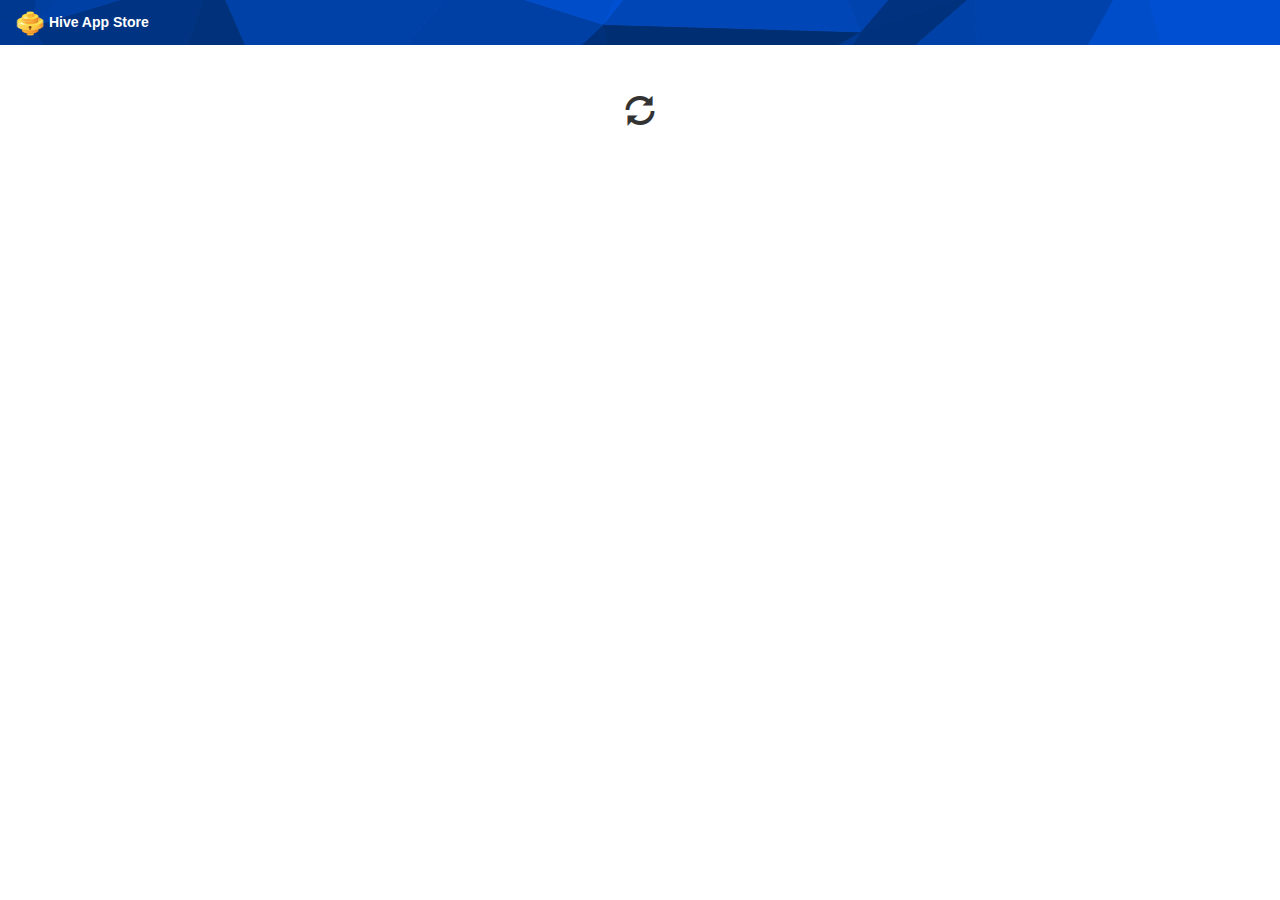
<file: index.html>
<!DOCTYPE html>
<html>
  <head>
    <title>App Store</title>
    <meta name="viewport" content="width=device-width, initial-scale=1">
    <script src="javascripts/hiveapp-api-mock.js"></script>
    <link rel="stylesheet" href="stylesheets/bootstrap.min.css">
    <link rel="stylesheet" href="stylesheets/app-store.css">
  </head>
  <body>
  <nav role="navigation">
    <img src="images/logo.png" alt="logo" onclick="showRegistryChooser()">
    <span>Hive App Store</span>
  </nav>
   <div class="spinner-container text-center">
     <span class="glyphicon glyphicon-refresh spinner"></span>
   </div>
   <div id="registry-chooser" class="text-center">
     Alternative app registry:
     <input type="text" name="registry" id="registry">
     <input type="button" name="refresh" value="Fetch" onclick="switchRegistry()">
   </div>
   <div class="list-group container">
   </div>
   <script src="javascripts/index.js"></script>
  </body>
</html>
</file>
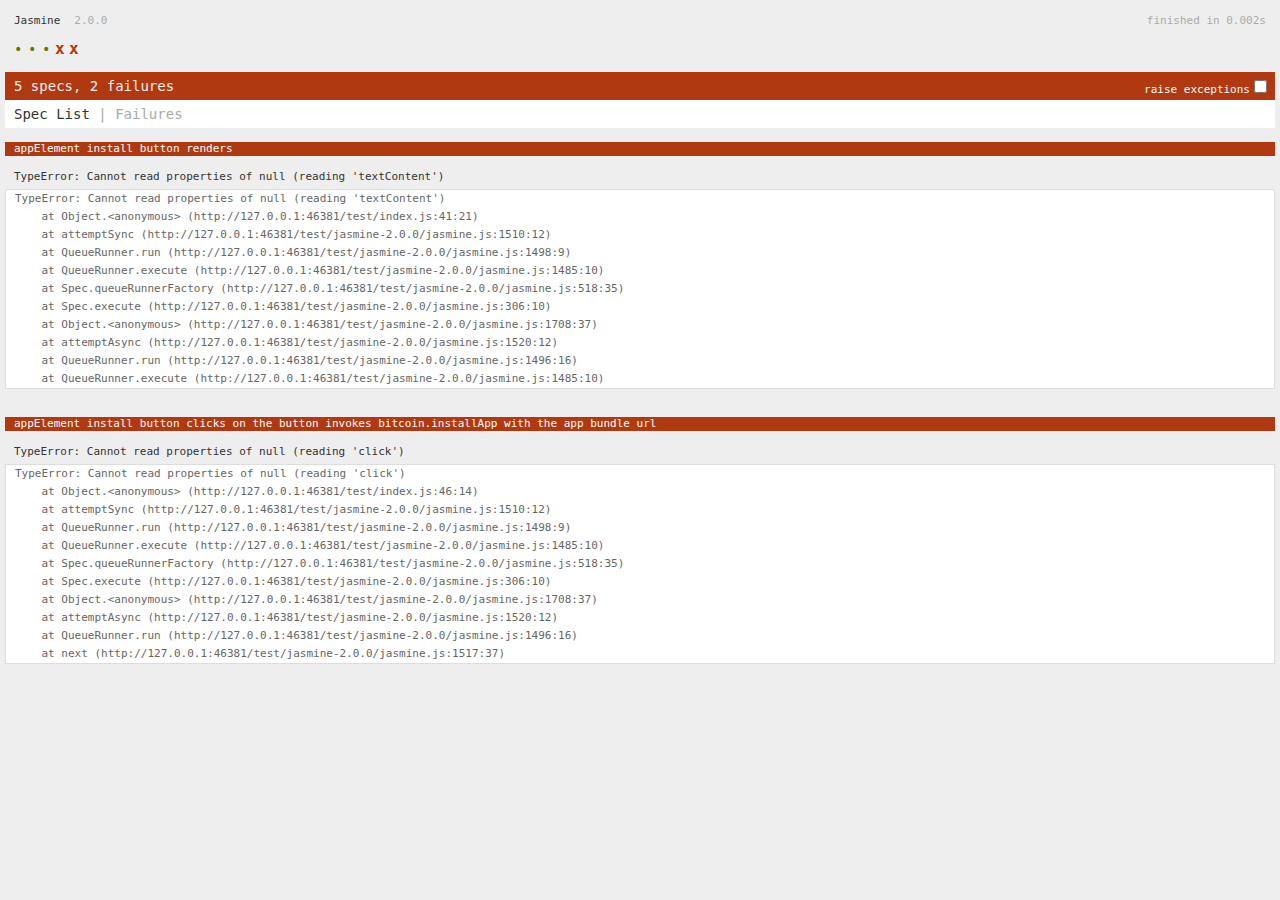
<file: test/SpecRunner.html>
<!DOCTYPE HTML>
<html>
<head>
  <meta http-equiv="Content-Type" content="text/html; charset=UTF-8">
  <title>Jasmine Spec Runner v2.0.0</title>

  <link rel="shortcut icon" type="image/png" href="jasmine-2.0.0/jasmine_favicon.png">
  <link rel="stylesheet" type="text/css" href="jasmine-2.0.0/jasmine.css">

  <script type="text/javascript" src="jasmine-2.0.0/jasmine.js"></script>
  <script type="text/javascript" src="jasmine-2.0.0/jasmine-html.js"></script>
  <script type="text/javascript" src="jasmine-2.0.0/boot.js"></script>
</head>

<body>
   <div class="spinner-container text-center">
     <span class="glyphicon glyphicon-refresh spinner"></span>
   </div>
   <div class="list-group container">
   </div>

  <!-- include source files here... -->
  <script type="text/javascript" src="../javascripts/hiveapp-api-mock.js"></script>
  <script type="text/javascript" src="../javascripts/index.js"></script>

  <!-- include spec files here... -->
  <script type="text/javascript" src="SpecHelper.js"></script>
  <script type="text/javascript" src="index.js"></script>

</body>
</html>
</file>
<file: stylesheets/app-store.css>
nav{
  background: url(../images/header_bg.png);
  width: 100%;
  line-height: 45px;
  padding-left: 15px;
  padding-right: 15px;
  color: white;
  font-weight: bold;
}

nav img {
  width: 30px;
}

.media img {
  border-radius: 10px;
  overflow: hidden;
}

.media-body, .media-heading {
  text-overflow: ellipsis;
  overflow: hidden;
}

.media-heading {
  white-space: nowrap;
  margin: 0;
  padding-bottom: 2px;
}

.media-body {
  display: -webkit-box;
  -webkit-box-orient: vertical;
  -webkit-line-clamp: 2;
  line-height: 16px;     /* fallback */
  max-height: 4em;      /* fallback */
}

.list-group-item.row {
  padding: 15px;
}

.list-group-item.row button {
  min-width: 75px;
}

.btn.btn-empty {
  background: transparent;
}

.spinner-container {
  margin-top: 50px;
}

.spinner {
  font-size: 30px;
  -webkit-animation-name: rotateThis;
  -webkit-animation-duration: 1s;
  -webkit-animation-iteration-count: infinite;
  -webkit-animation-timing-function: linear;
}

#registry-chooser {
  font-size: 20px;
  display:none;
}

@-webkit-keyframes "rotateThis" {
  from { -webkit-transform: scale( 1 ) rotate( 0deg );   }
  to   { -webkit-transform: scale( 1 ) rotate( 360deg ); }
}
</file>
<file: test/jasmine-2.0.0/jasmine.css>
body { background-color: #eeeeee; padding: 0; margin: 5px; overflow-y: scroll; }

.html-reporter { font-size: 11px; font-family: Monaco, "Lucida Console", monospace; line-height: 14px; color: #333333; }
.html-reporter a { text-decoration: none; }
.html-reporter a:hover { text-decoration: underline; }
.html-reporter p, .html-reporter h1, .html-reporter h2, .html-reporter h3, .html-reporter h4, .html-reporter h5, .html-reporter h6 { margin: 0; line-height: 14px; }
.html-reporter .banner, .html-reporter .symbol-summary, .html-reporter .summary, .html-reporter .result-message, .html-reporter .spec .description, .html-reporter .spec-detail .description, .html-reporter .alert .bar, .html-reporter .stack-trace { padding-left: 9px; padding-right: 9px; }
.html-reporter .banner .version { margin-left: 14px; }
.html-reporter #jasmine_content { position: fixed; right: 100%; }
.html-reporter .version { color: #aaaaaa; }
.html-reporter .banner { margin-top: 14px; }
.html-reporter .duration { color: #aaaaaa; float: right; }
.html-reporter .symbol-summary { overflow: hidden; *zoom: 1; margin: 14px 0; }
.html-reporter .symbol-summary li { display: inline-block; height: 8px; width: 14px; font-size: 16px; }
.html-reporter .symbol-summary li.passed { font-size: 14px; }
.html-reporter .symbol-summary li.passed:before { color: #5e7d00; content: "\02022"; }
.html-reporter .symbol-summary li.failed { line-height: 9px; }
.html-reporter .symbol-summary li.failed:before { color: #b03911; content: "x"; font-weight: bold; margin-left: -1px; }
.html-reporter .symbol-summary li.disabled { font-size: 14px; }
.html-reporter .symbol-summary li.disabled:before { color: #bababa; content: "\02022"; }
.html-reporter .symbol-summary li.pending { line-height: 17px; }
.html-reporter .symbol-summary li.pending:before { color: #ba9d37; content: "*"; }
.html-reporter .exceptions { color: #fff; float: right; margin-top: 5px; margin-right: 5px; }
.html-reporter .bar { line-height: 28px; font-size: 14px; display: block; color: #eee; }
.html-reporter .bar.failed { background-color: #b03911; }
.html-reporter .bar.passed { background-color: #a6b779; }
.html-reporter .bar.skipped { background-color: #bababa; }
.html-reporter .bar.menu { background-color: #fff; color: #aaaaaa; }
.html-reporter .bar.menu a { color: #333333; }
.html-reporter .bar a { color: white; }
.html-reporter.spec-list .bar.menu.failure-list, .html-reporter.spec-list .results .failures { display: none; }
.html-reporter.failure-list .bar.menu.spec-list, .html-reporter.failure-list .summary { display: none; }
.html-reporter .running-alert { background-color: #666666; }
.html-reporter .results { margin-top: 14px; }
.html-reporter.showDetails .summaryMenuItem { font-weight: normal; text-decoration: inherit; }
.html-reporter.showDetails .summaryMenuItem:hover { text-decoration: underline; }
.html-reporter.showDetails .detailsMenuItem { font-weight: bold; text-decoration: underline; }
.html-reporter.showDetails .summary { display: none; }
.html-reporter.showDetails #details { display: block; }
.html-reporter .summaryMenuItem { font-weight: bold; text-decoration: underline; }
.html-reporter .summary { margin-top: 14px; }
.html-reporter .summary ul { list-style-type: none; margin-left: 14px; padding-top: 0; padding-left: 0; }
.html-reporter .summary ul.suite { margin-top: 7px; margin-bottom: 7px; }
.html-reporter .summary li.passed a { color: #5e7d00; }
.html-reporter .summary li.failed a { color: #b03911; }
.html-reporter .summary li.pending a { color: #ba9d37; }
.html-reporter .description + .suite { margin-top: 0; }
.html-reporter .suite { margin-top: 14px; }
.html-reporter .suite a { color: #333333; }
.html-reporter .failures .spec-detail { margin-bottom: 28px; }
.html-reporter .failures .spec-detail .description { background-color: #b03911; }
.html-reporter .failures .spec-detail .description a { color: white; }
.html-reporter .result-message { padding-top: 14px; color: #333333; white-space: pre; }
.html-reporter .result-message span.result { display: block; }
.html-reporter .stack-trace { margin: 5px 0 0 0; max-height: 224px; overflow: auto; line-height: 18px; color: #666666; border: 1px solid #ddd; background: white; white-space: pre; }
</file>
